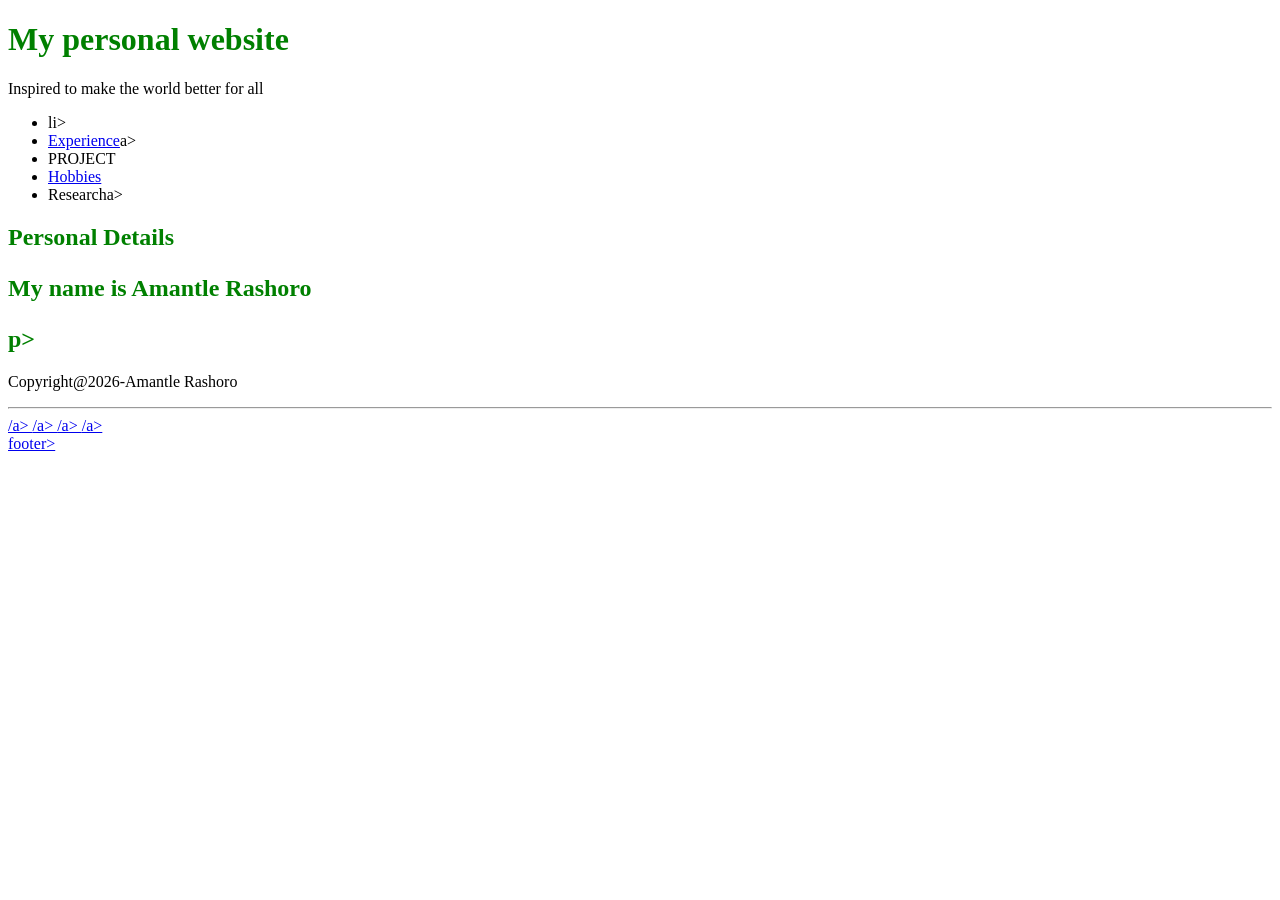
<file: index.html>
<!DOCTYPE html>
 <html>
    <head>
      <title>My personal Profile</title>
      <meta charset="utf-8">
      <style>
         h1{color:green;
           }
        </style>
      <lin1 rel="stylesheet" type="text="text/css"href="css/styles.css">

    </head>
    <body>
       <div id="divmaincontainer">
          <header id="siteheader">
            <h1 id="sitetitle"> My personal website</h1>
            <span id="sitemotto"> Inspired to make the world better for all </span>
          </header>
         <nav id="sitenav">
           <ul id="ulnav">
           <li><a href="#>Home</a></li>
             <li><a href="Education</a></a>li>
              <li><a href="#">Experience</a>a></li>
           <li><a hrf="#">PROJECT</a></li>
             <li><a href="hobbies.html">Hobbies</a></li>
             <li><a href"#">Research</a>a></li>

           </nav>
              <main id="maincontent">
                <section>
                  <h1>Personal Details</h>
                 <p>My name is Amantle Rashoro</p>p>

                </section>
                <article>
                  <p>

                  </p>    
                </article>
              </main>
                <footer>
            <p>Copyright@2026-Amantle Rashoro</p>
            <hr>
              <section id="socialmedia">
                <a href="web.whatsapp.com"><mg src="WP.jpg"></mg>/a>
                 <a href="facebook.com"><mg src="FB.jpg"></mg>/a>
                 <a href="instagram.com"><mg src="IS.jpg"></mg>/a>
                 <a href="X.com"><mg src="X.jpg"></mg>/a>
                 </section>
                 </>footer>

                 </div>
                 </body>
                 </html>       
                  
                                                 



             
        </li>
    </body>
      </style>
</file>
